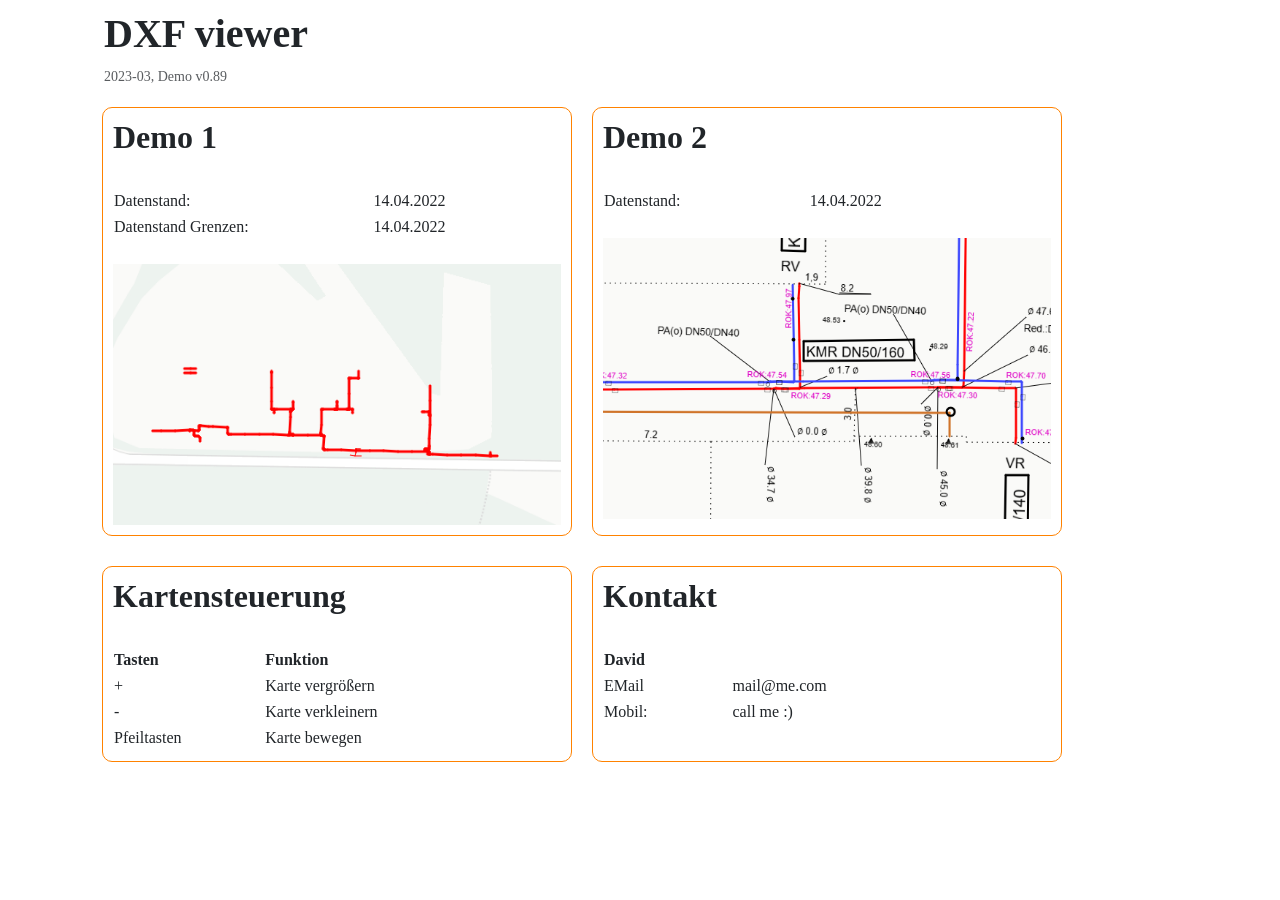
<file: index.html>
<!doctype html>
<html lang="de">
<head>
<meta charset="utf-8">
	<meta charset="utf-8">
    <meta name="viewport" content="width=device-width, initial-scale=1">

    <title>DXF viewer</title>
	
	<!-- CSS only -->
	<link href="https://cdn.jsdelivr.net/npm/bootstrap@5.1.3/dist/css/bootstrap.min.css" rel="stylesheet" integrity="sha384-1BmE4kWBq78iYhFldvKuhfTAU6auU8tT94WrHftjDbrCEXSU1oBoqyl2QvZ6jIW3" crossorigin="anonymous">
	
	<!-- JavaScript Bundle with Popper -->
	<script src="https://cdn.jsdelivr.net/npm/bootstrap@5.1.3/dist/js/bootstrap.bundle.min.js" integrity="sha384-ka7Sk0Gln4gmtz2MlQnikT1wXgYsOg+OMhuP+IlRH9sENBO0LRn5q+8nbTov4+1p" crossorigin="anonymous"></script>

	<!-- CSS -->
	<link href="css/main.css" rel="stylesheet">
	
</head>
<body>	  

<div class="container">
	<div class="row sticky-top header">
		<h1>
		DXF viewer			
		</h1>
		<small class="text-muted">2023-03, Demo v0.89</small>
	</div>

	<div class="col main-col">	

		<div class="row">
			<!-- BOX -->
			<div class="col-xl box">
				<h2>Demo 1</h2>
				<br>
				<table class="info_table">
					<!--
					<tr>
						<td>Länge: </td>
						<td>9,6 km</td>
					</tr>
					-->
					<tr>
						<td>Datenstand: </td>
						<td>14.04.2022</td>
					</tr>
					<tr>
						<td>Datenstand Grenzen: </td>
						<td>14.04.2022</td>
					</tr>						
				</table>
				<br>	
				<a href="map_demo.html">
					<img class="map-img img-fluid" alt="Map Demo1" src="maps/demo1.PNG">
				</a>
			</div>

			<!-- BOX -->
			<div class="col-xl box">
				<h2>Demo 2</h2>
				<br>
				<table class="info_table">
					<!--
					<tr>
						<td>Länge: </td>
						<td>2,5 km</td>
					</tr>
					-->
					<tr>
						<td>Datenstand: </td>
						<td>14.04.2022</td>
					</tr>					
				</table>
				<br>			
				<a href="map_demo2.html">
					<img class="map-img img-fluid" alt="Map Demo2" src="maps/demo2.PNG">
				</a>
			</div>
		
		</div>
		<div class="row">

			<!-- BOX -->
			<div class="col-lg box">
				<h2>Kartensteuerung</h2>
				<br>
				<table class="info_table">
					<tr>
						<th>Tasten </th>
						<th>Funktion</th>
					</tr>
					<tr>
						<td>+ </td>
						<td>Karte vergrößern</td>
					</tr>
					<tr>
						<td>- </td>
						<td>Karte verkleinern</td>
					</tr>
					<tr>
						<td>Pfeiltasten </td>
						<td>Karte bewegen</td>
					</tr>
				</table>	
			</div>
			
			<!-- BOX -->
			<div class="col-lg box">
				<h2>Kontakt</h2>
				<br>
				<table class="info_table">
					<tr>
						<th>David </th>
						<th></th>
					</tr>
					<tr>
						<td>EMail </td>
						<td>mail@me.com</td>
					</tr>
					<tr>
						<td>Mobil: </td>
						<td>call me :)</td>
					</tr>
				</table>	
			</div>
			
			<!-- BOX 
			<div class="col-lg-5 box">
				
			</div>
			-->
		</div>
	</div>
</div>

	

		
		<!--
		<div class="row box ">
			<div class="col">	
				<h2>Kartensteuerung</h2>
				<br>
				<p>
				
				<ul>
					<dt>v0.8</dt>
					<li></li>
					•	Eine Startseite
•	Die Karte liegt auf einem Beispiel Webserver – Updates kann ich so leichter einspielen
o	Man kann so sehen wie lange die Ladezeiten sind
o	Mit dem Link kannst du es auch auf einem Tablet oder Handy testen 😊 
•	Verbesserung der Textanzeigen
•	Verbesserung der Kugelhahn Symbole
•	Verbesserung beim Zoom
•	Leistungsoptimierungen
•	Man kann wieder auf ein Symbol klicken für mehr Infos

				</ul>

				</p>
			</div>
		</div>
		-->
	</div>
</div>

<br>
<br>



</body>
</html>
</file>
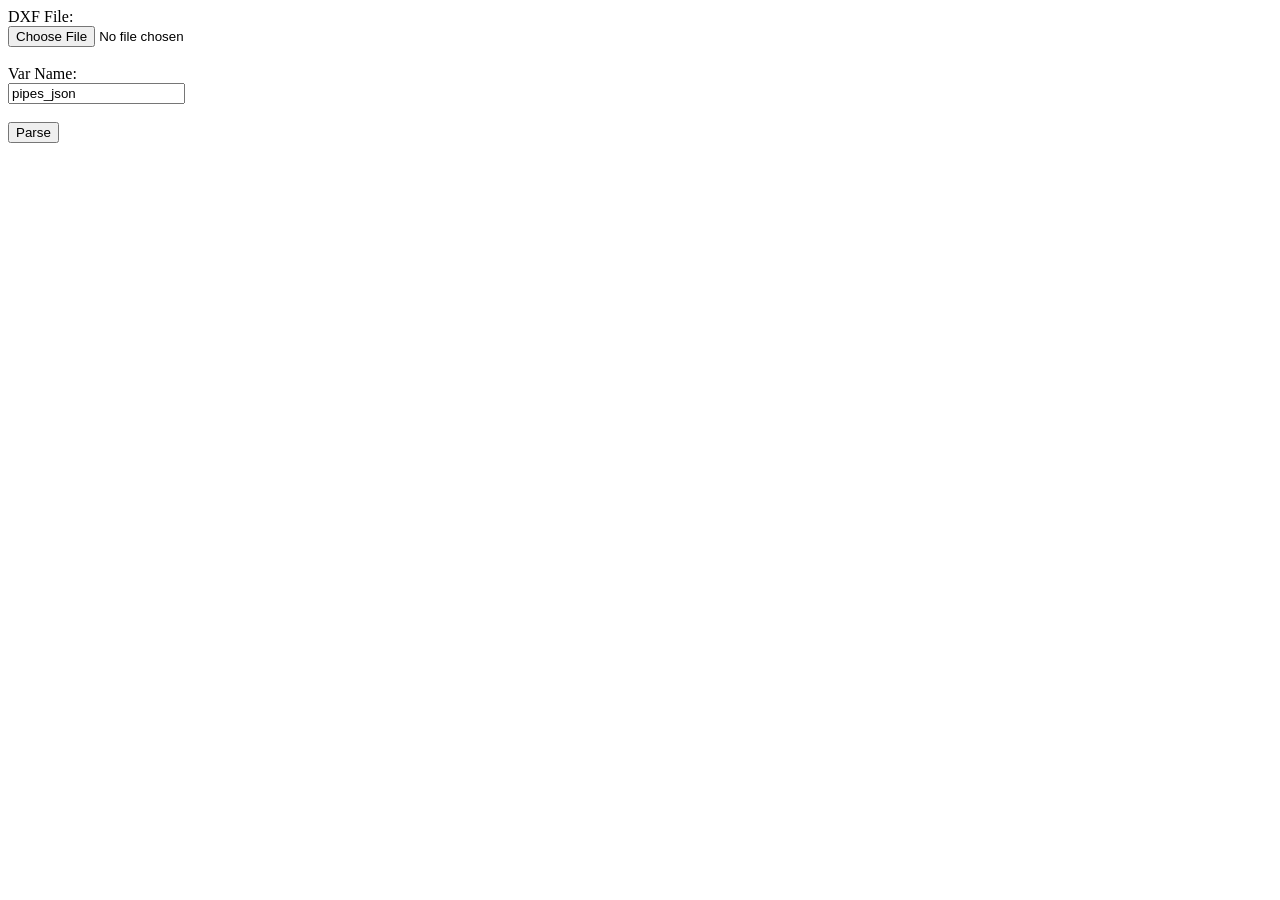
<file: dxf_parser/_DXF_parser.html>
<!doctype html>
<html>
  <head>
	<meta charset="utf-8">
	<script src="dxf-parser.js"></script>
	
    <title>Read Text File Tutorial</title>
  </head>
  <body>
	DXF File:<br>
    <input type="file" id="dxf_file" name="dxf_file" onchange="loadFile(this.files[0])" accept=".dxf">
    <br>
	<br>
	Var Name:<br>
	<input type="text" id="var_name" value="pipes_json">
	<br>
	<br>
	<input type="button" value="Parse" onclick="parseFile()">
	<br>
	<br>
	<div id="status"><div>
	
    <pre id="output"></pre>
    <script>
	
	//status 
	function status(text){
		document.getElementById('status').innerHTML = text;
	}
	
	//create a user-defined function to download CSV file   
	function download_file(file_name, data) {  
	   
		//display the created CSV data on the web browser   
		//document.write(data);  
		
		 
		var hiddenElement = document.createElement('a');  
		hiddenElement.href = 'data:text;charset=utf-8,' + encodeURI(data);  
		hiddenElement.target = '_blank';  
		  
		//provide the name for the CSV file to be downloaded  
		hiddenElement.download = file_name;  
		hiddenElement.click();  
	}  
		
	
	async function parseFile(){
	
		status('parse...')
	
		// get file
		var dxfFile = document.getElementById('dxf_file').files[0];
		
		// get var name 
		var var_name = document.getElementById('var_name').value;
		
		if (typeof dxfFile == 'undefined'){
			status('NO FILE SELECTED!');
			return;
		}
		
		if (var_name == ''){
			status('NO VAR_NAME!');
			return;
		}
		
		var parser = new window.DxfParser();
		
		let text = await dxfFile.text();
		
		var dxf = parser.parseSync(text);
				
		//console.log(dxf);
		status('create JSON')
		
		out = 'var ' + var_name + ' = ';
		out += JSON.stringify(dxf);
		
		
        //document.getElementById('output').textContent = text+'\n\n';

		var file_name = dxfFile.name;
		file_name = file_name.replace('.DXF', '') + '.js';
		//file_name = file_name.replace('.dxf', '') + '.js';

		status('prepare download')

		download_file(file_name, out);	
	}
	
    async function loadFile(file) {
		
		//console.log(file);
		console.log(file.name);
		
		status('File geladen: ' + file.name);
		
        //let text = await file.text();
		
		//document.getElementById('output').textContent = text;
		
		//var parser = new window.DxfParser();
		//var dxf = parser.parseSync(text);
		
		//console.log(dxf);
		
		//text = JSON.stringify(dxf);
		
		
        //document.getElementById('output').textContent = text+'\n\n';

		//var file_name = file.name.replace('.DXF', '') + '.js';

		//download_file(file_name, text);
    }
	  
	  //var file_data = '';

		//var parser = new window.DxfParser();
		//var dxf = parser.parseSync(file_data);

	  
	  
    </script>
  </body>
</html>




</script>
</body>
</html>
</file>
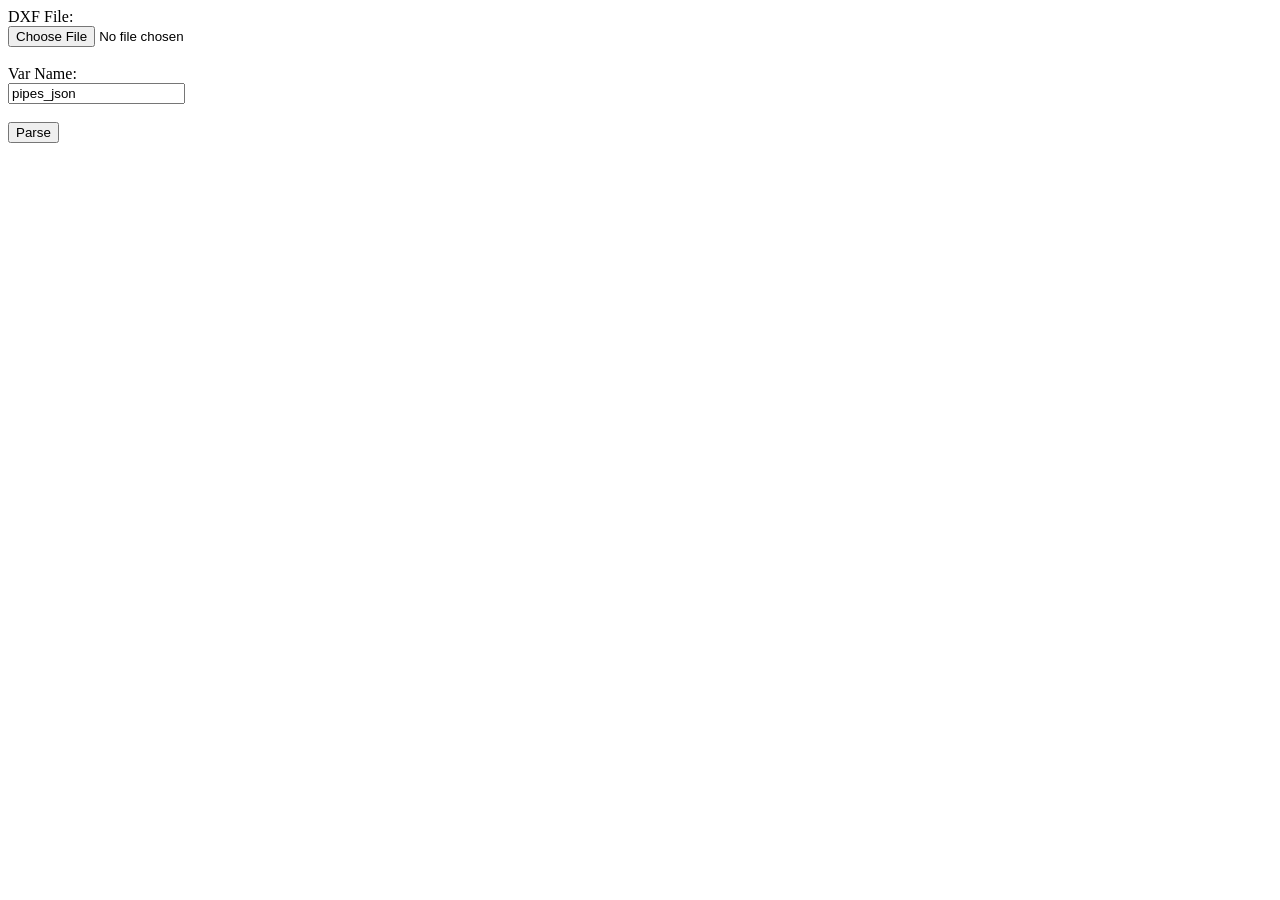
<file: dxf_parser/test_parser.html>
<!doctype html>
<html>
  <head>
	<meta charset="utf-8">
	<script src="dxf-parser.js"></script>
	
    <title>Read Text File Tutorial</title>
  </head>
  <body>
	DXF File:<br>
    <input type="file" id="dxf_file" name="dxf_file" onchange="loadFile(this.files[0])" accept=".dxf">
    <br>
	<br>
	Var Name:<br>
	<input type="text" id="var_name" value="pipes_json">
	<br>
	<br>
	<input type="button" value="Parse" onclick="parseFile()">
	<br>
	<br>
	<div id="status"><div>
	
    <pre id="output"></pre>
    <script>
	
	//status 
	function status(text){
		document.getElementById('status').innerHTML = text;
	}
	
	//create a user-defined function to download CSV file   
	function download_file(file_name, data) {  
	   
		//display the created CSV data on the web browser   
		//document.write(data);  
		
		 
		var hiddenElement = document.createElement('a');  
		hiddenElement.href = 'data:text;charset=utf-8,' + encodeURI(data);  
		hiddenElement.target = '_blank';  
		  
		//provide the name for the CSV file to be downloaded  
		hiddenElement.download = file_name;  
		hiddenElement.click();  
	}  
		
	
	async function parseFile(){
	
		status('parse...')
	
		// get file
		var dxfFile = document.getElementById('dxf_file').files[0];
		
		// get var name 
		var var_name = document.getElementById('var_name').value;
		
		if (typeof dxfFile == 'undefined'){
			status('NO FILE SELECTED!');
			return;
		}
		
		if (var_name == ''){
			status('NO VAR_NAME!');
			return;
		}
		
		var parser = new window.DxfParser();
		
		let text = await dxfFile.text();
		
		var dxf = parser.parseSync(text);
				
		//console.log(dxf);
		status('create JSON')
		
		out = 'var ' + var_name + ' = ';
		out += JSON.stringify(dxf);
		
		
        //document.getElementById('output').textContent = text+'\n\n';

		var file_name = dxfFile.name;
		file_name = file_name.replace('.DXF', '') + '.js';
		file_name = file_name.replace('.dxf', '') + '.js';

		status('prepare download')

		download_file(file_name, out);	
	}
	
    async function loadFile(file) {
		
		//console.log(file);
		console.log(file.name);
		
		status('File geladen: ' + file.name);
		
        //let text = await file.text();
		
		//document.getElementById('output').textContent = text;
		
		//var parser = new window.DxfParser();
		//var dxf = parser.parseSync(text);
		
		//console.log(dxf);
		
		//text = JSON.stringify(dxf);
		
		
        //document.getElementById('output').textContent = text+'\n\n';

		//var file_name = file.name.replace('.DXF', '') + '.js';

		//download_file(file_name, text);
    }
	  
	  //var file_data = '';

		//var parser = new window.DxfParser();
		//var dxf = parser.parseSync(file_data);

	  
	  
    </script>
  </body>
</html>




</script>
</body>
</html>
</file>
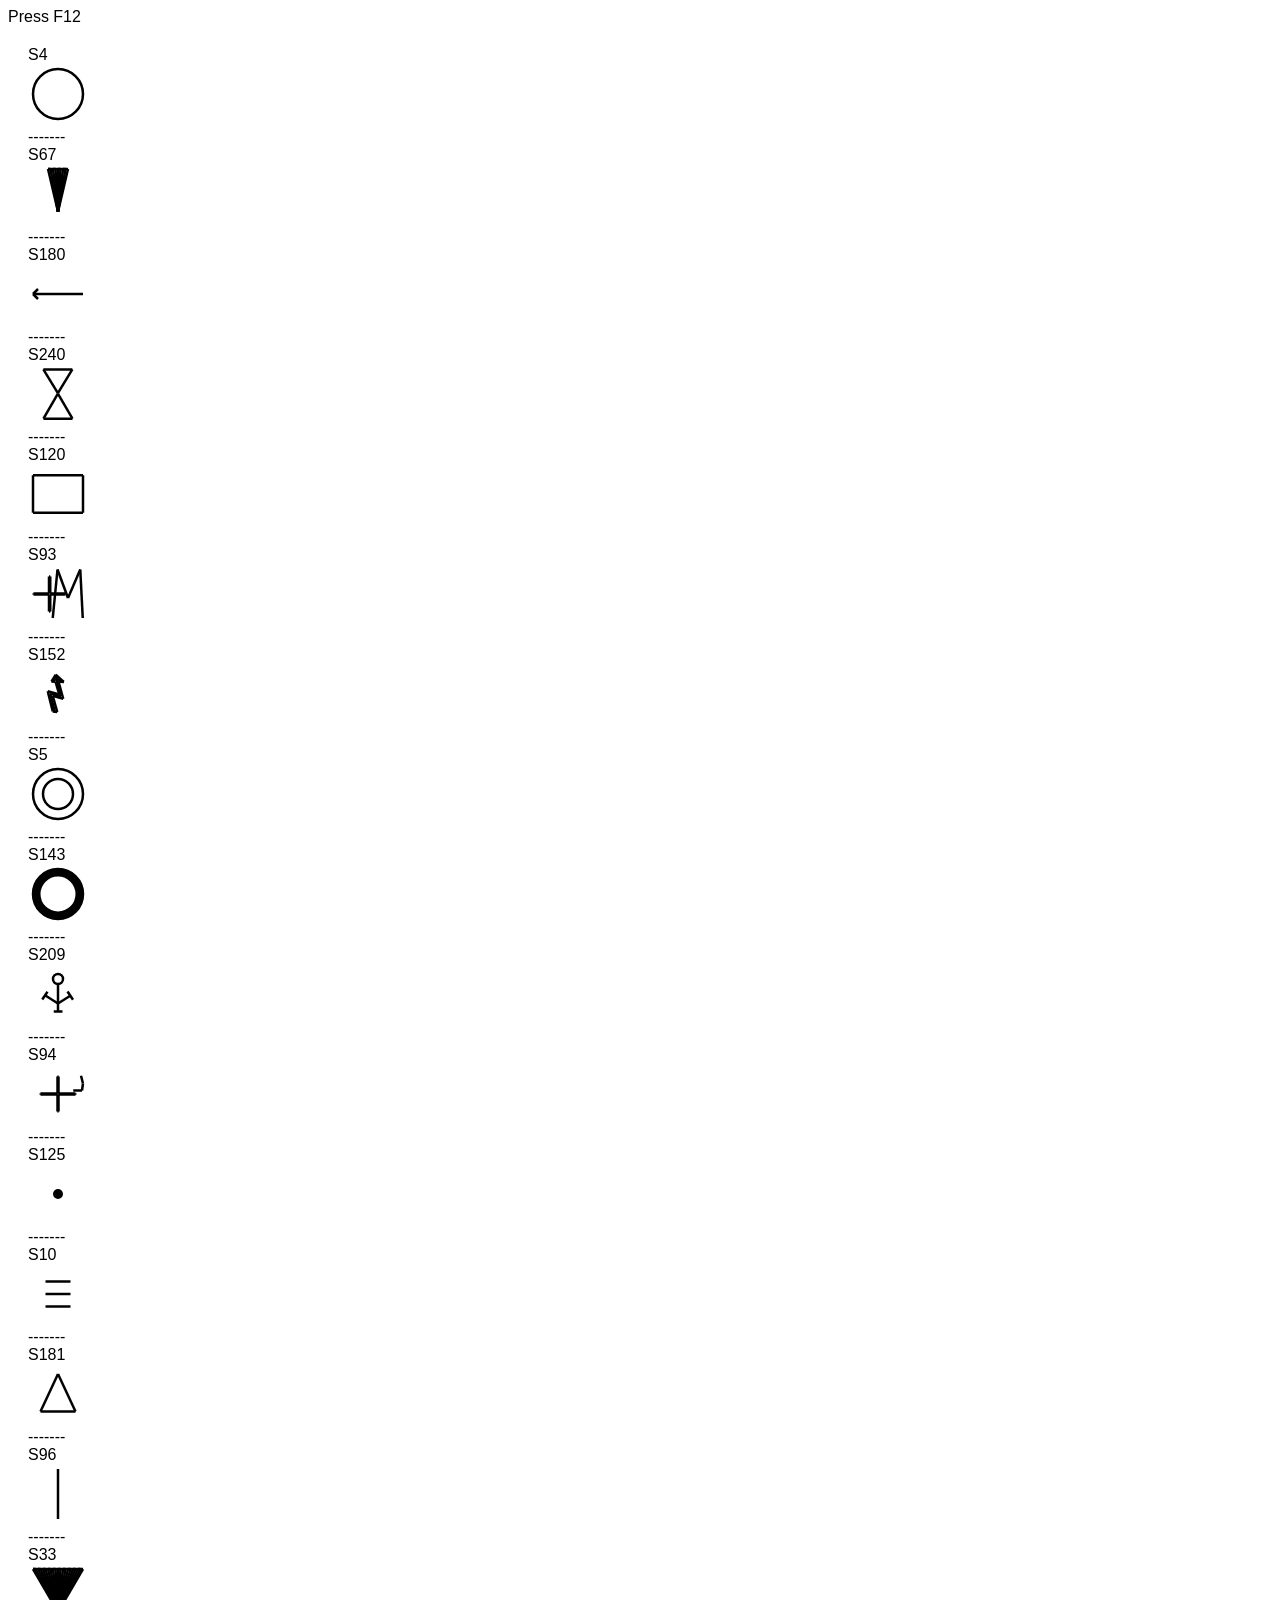
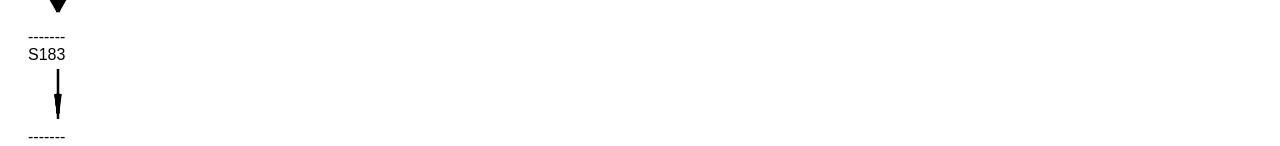
<file: dxf_parser/test_svg.html>
<!doctype html>
<html>
<head>
<meta charset="utf-8">
    <meta name="viewport" content="width=device-width, initial-scale=1.0">

    <title>test</title>
	
	<!--<link rel="stylesheet" href="https://unpkg.com/leaflet@1.7.1/dist/leaflet.css" integrity="sha512-xodZBNTC5n17Xt2atTPuE1HxjVMSvLVW9ocqUKLsCC5CXdbqCmblAshOMAS6/keqq/sMZMZ19scR4PsZChSR7A==" crossorigin=""/>-->
	
	<style type="text/css">
        html { font-family: Helvetica, Verdana, Arial, sans-serif; }
        #map { width: 90%; height: 600px; margin: 20px; }
        form { margin: 20px; }
        .btn { margin: 20px; }
        #center { margin: 20px; }
    </style>
	
</head>
<body>
<style>

</style>
<!--<script src="https://unpkg.com/leaflet@1.7.1/dist/leaflet.js" integrity="sha512-XQoYMqMTK8LvdxXYG3nZ448hOEQiglfqkJs1NOQV44cWnUrBc8PkAOcXy20w0vlaXaVUearIOBhiXZ5V3ynxwA==" crossorigin=""></script>-->
<!--<script src="https://unpkg.com/leaflet@1.6.0/dist/leaflet-src.js"></script>-->
<!--<script src="proj4.js"></script>-->
<!--<script src="test_json.js"></script>-->
<script src="../maps/Demoprojekt.js"></script>
<!--<script src="test.js"></script>-->

Press F12

 <div id="map"></div>

<!--<script src="L.LatLng.UTM.js"></script>-->

<script type="text/javascript">

var dxf_json = demo1;

const entities = dxf_json.entities;
const blocks = dxf_json.blocks;

//var line  = entities[0];

console.log(dxf_json)

// Object of icons
var svgIcons = {};

function print(text){
	console.log(text);
}


function readIcon(name, block) {

	//print(block.name.indexOf("*"));

	//ignore non icons
	if (block.name.indexOf("*") == -1){
		//print(name);
		//print(block);
		
		print(block.entities);
		
		var svg_elements = '';
		
		for (var i = 0; i < block.entities.length; i++){
			var item = block.entities[i];
		
			if (item.type == "CIRCLE"){
				//item.radius
				//item.center.x
				
				svg_elements += "<circle cx=\"" + item.center.x + "\" cy=\"" + item.center.y + "\" r=\"" + item.radius + "\" stroke=\"black\" stroke-width=\"0.05\" fill=\"none\" />\n";
				
			}
		
			if (item.type == "LINE"){
		
				var line_start 	= item.vertices[0];
				var line_end 	= item.vertices[1];
			
				var zf = 1; // Zoom factor
			
				//svg_path += line_start.x*zf + ',' + line_start.y*zf + ' ' + line_end.x*zf + ',' + line_end.y*zf + ' ';
				svg_elements += "<line x1=\"" + line_start.x + "\" y1=\"" + line_start.y + "\" x2=\"" + line_end.x + "\" y2=\"" + line_end.y + "\" style=\"stroke:rgb(0,0,0);stroke-width:0.05\" />\n";
			}
			
			//todo Circle
		}
		
		var svg_options = '';
		
		//svg_options += 'style=\"border: 1px solid #000000;\"';
		
		//transform=\"scale(2)\"
		//preserveAspectRatio=\"xMidYMid meet\"
		//style=\"stroke: #000000; fill:none;\"
		//width=\"40\" height=\"40\"
		//viewBox=\"0 0 100 100\"
		//transform=\"rotate(15)\"
		
		var svg = "<svg width=\"60\" height=\"60\" preserveAspectRatio=\"xMidYMid meet\" viewBox=\"-0.6 -0.6 1.2 1.2\" version=\"1.1\" " + svg_options + "  >\n " + svg_elements + "</svg>";
		
		//display
		print("Name: " + name);
		print(svg);
		document.getElementById("map").innerHTML += name + "<br>" + svg + "<br>-------<br>\n";
		
		/*
		const svgIcon = L.divIcon({
		html: svg,
		  className: "",
		  iconSize: [24, 40],
		  iconAnchor: [12, 40],
		});
		*/
		
		//save obj
		//svgIcons[name] = svgIcon;
		
		//print(svg);
		//print(svgIcon);
	}

	/*
	entities: Array(4) [ {…}, {…}, {…}, … ]
		color: 0		​​​​​
		colorIndex: 0
		handle: "34"
		layer: "0"		​​​​​
		lineweight: -2		​​​​​
		ownerHandle: "32"		​​​​​
		type: "LINE"		​​​​​
		vertices: Array [ {…}, {…} ]		​​​​​​
			0: Object { x: -0.5, y: -0.375, z: 0 }
			1: Object { x: 0.5, y: -0.375, z: 0 }​​​
	handle: "33"	​​​
	layer: "0"	​​​
	name: "S120"	​​​
	name2: "S120"	​​​
	ownerHandle: "32"	​​​
	position: Object { x: 0, y: 0, z: 0 }	​​​
	xrefPath: ""	
	*/


	/*
	const svgIcon = L.divIcon({
	html: `
	<svg
	  width="24"
	  height="40"
	  viewBox="0 0 100 100"
	  version="1.1"
	  preserveAspectRatio="none"
	  xmlns="http://www.w3.org/2000/svg"
	>
	  <path d="M0 0 L50 100 L100 0 Z" fill="#7A8BE7"></path>
	</svg>`,
	  className: "",
	  iconSize: [24, 40],
	  iconAnchor: [12, 40],
	});
	
	*/
}

//console.log(print_line(line));

//read blocks and create SVGs
block_names = Object.keys(dxf_json.blocks);
//print(block_names);

for (var i = 0; i < block_names.length; i++){
	//print(block_names[i]);
	//print(dxf_json.blocks[block_names[i]]);
	readIcon(block_names[i], dxf_json.blocks[block_names[i]]);
}

print(svgIcons);

//prind all lines
//entities.forEach(print_entitie);
		
//console.log(XYtoLatLng(3358515.357759, 5807426.257735))
		

		
</script>

</body>
</html>
</file>
<file: css/main.css>
.header { 
    //center
    //background-image: linear-gradient (90deg, purple, blue, cyan, green, yellow, red, black);
    background-color:white;
    //background-color:#ff8200;
    //color:white;
}

.selector-for-some-widget {
    box-sizing: content-box;
}

body {
    font-family:verdana;
}

h1 {
    font-weight: bold;
}

h2 {
    font-weight: bold;
}

.row {
    margin: 10px;
}

.box {
    border: 1px solid lightgray;
    border-radius: 10px;
    padding: 10px;
    margin: 10px;
    max-width: 600px;
    border-color:#ff8200;
}

.right {
     text-align: right;
}

.main-col {
    max-width: 1000px;
}

.map-img {
    //height: 230px;
    //width: 300px;
    //max-width: 400px;
    min-width: 200px;
    height: auto;
}

.info_table {
    width: 400px;
}
</file>
